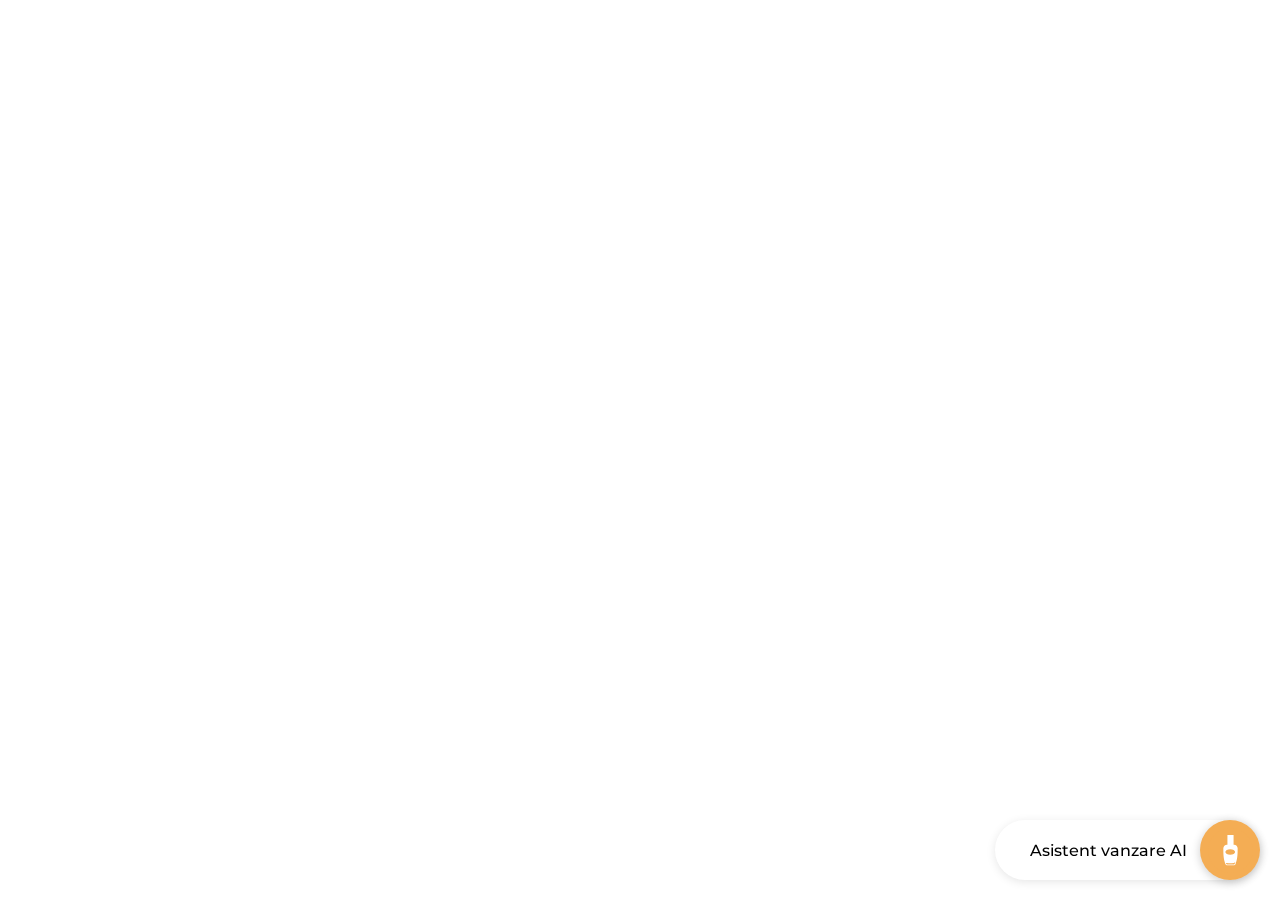
<file: index.html>
<!DOCTYPE html>
<html lang="en">
  <head>
    <meta charset="UTF-8" />
    <meta name="viewport" content="width=device-width, initial-scale=1.0" />
    <title>Chatbot</title>
    <link rel="stylesheet" href="styles.css" />
    <link
      href="https://fonts.googleapis.com/css2?family=Montserrat:wght@400;700&display=swap"
      rel="stylesheet"
    />
  </head>
  <body>
    <div class="chat-container">
      <!-- Always visible header with back navigation -->
      <div class="chat-header">
        <img
          src="img/icons/chevronLeft.svg"
          alt="Chevron Left"
          class="back-icon"
          id="back-icon"
          style="display: none"
        />
        <span id="header-text">Bună ziua!<br />Cu ce vǎ putem ajuta?</span>
      </div>

      <!-- Card container: initially shows all cards for selection -->
      <div class="card-container" id="card-container">
        <div class="card" id="card1" data-title="Meniul principal">
          <div class="card-title">
            <div class="card-header">Vreau să îmi aleg un parfum</div>
            <img
              src="img/icons/chevronRight.svg"
              alt="Chevron Right"
              class="chevron-icon"
            />
          </div>
          <div class="chat-content">
            <span id="current-date"></span>
            <div class="chat-messages" id="chat-messages1">
              <!-- Messages for card 1 -->
            </div>
          </div>
        </div>
        <div class="card" id="card2" data-title="Meniul principal">
          <div class="card-title">
            <div class="card-header">Despre comanda mea</div>
            <img
              src="img/icons/chevronRight.svg"
              alt="Chevron Right"
              class="chevron-icon"
            />
          </div>
          <div class="chat-content">
            <span id="current-date"></span>
            <div class="chat-messages" id="chat-messages2">
              <!-- Messages for card 2 -->
            </div>
          </div>
        </div>
        <div class="card" id="card3" data-title="Meniul principal">
          <div class="card-title">
            <div class="card-header">Despre cel mai apropiat magazin</div>
            <img
              src="img/icons/chevronRight.svg"
              alt="Chevron Right"
              class="chevron-icon"
            />
          </div>
          <div class="chat-content">
            <span id="current-date"></span>
            <div class="chat-messages" id="chat-messages3">
              <!-- Messages for card 3 -->
            </div>
          </div>
        </div>
      </div>
    </div>

    <div id="chat-toggle-button" class="chat-toggle-button">
      <img src="img/icons/openButton.svg" alt="Open Chat" id="toggle-icon">
    </div>
    <div id="chat-assistant-label" class="chat-assistant-label">
      Asistent vanzare AI
    </div>

    <script src="script.js" type="module"></script>
  </body>
</html>
</file>
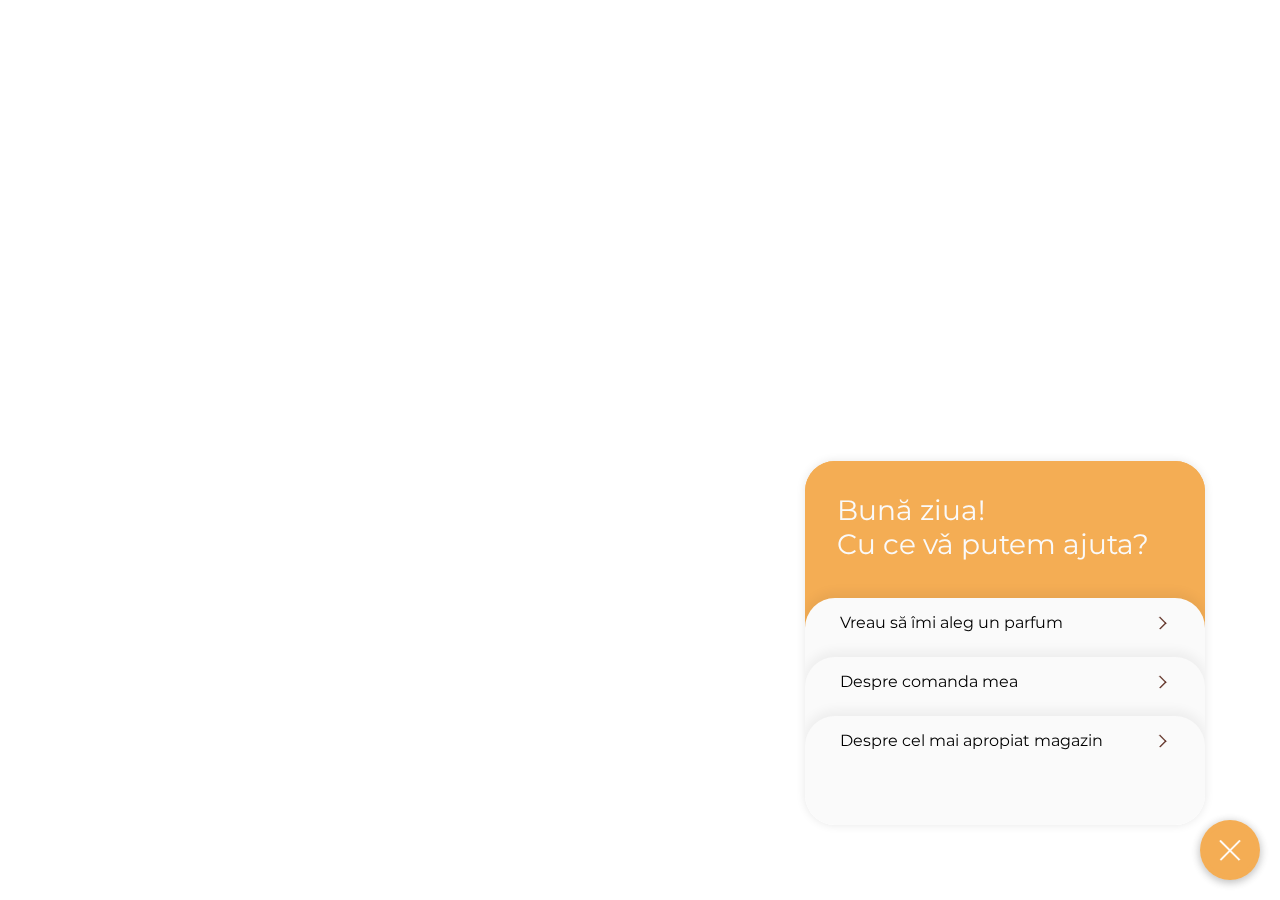
<file: bot_logic/index.html>
<!DOCTYPE html>
<html>
<head>
    <title>Perfume Chatbot</title>
    <meta name="viewport" content="width=device-width, initial-scale=1.0, maximum-scale=1.0, user-scalable=no">
    <link
      rel="stylesheet"
      href="https://fonts.googleapis.com/css2?family=Montserrat:wght@300;400;500;600&display=swap"
    />
    <link rel="stylesheet" href="styles.css" />
</head>
<body>
    <div class="chat-container" id="chat-wrapper">
        <div class="chat-header">
        <img
          src="../img/icons/chevronLeft.svg"
          alt="Back"
          class="back-icon"
          id="back-button"
        />
        <span id="header-text">Bună ziua!<br />Cu ce vǎ putem ajuta?</span>
        </div>
        
        <div class="card-container" id="card-container">
        <div class="card" id="card3">
          <div class="card-title">
            <div class="card-header">Vreau să îmi aleg un parfum</div>
            <img
              src="../img/icons/chevronRight.svg"
              class="chevron-icon"
            />
          </div>
          <div class="chat-content" id="chat-content-3"></div>
        </div>

            <div class="card" id="card1">
                <div class="card-title">
            <div class="card-header">Despre comanda mea</div>
            <img
              src="../img/icons/chevronRight.svg"
              class="chevron-icon"
            />
                </div>
                <div class="chat-content" id="chat-content-1"></div>
            </div>
            
            <div class="card" id="card2">
                <div class="card-title">
            <div class="card-header">Despre cel mai apropiat magazin</div>
            <img
              src="../img/icons/chevronRight.svg"
              class="chevron-icon"
            />
                </div>
                <div class="chat-content" id="chat-content-2"></div>
            </div>
        </div>
        
      <div id="chat-messages" style="display: none"></div>
    </div>
    
    <div class="chat-toggle-button" id="chat-toggle">
      <img
        src="../img/icons/openButton.svg"
        alt="Chat toggle"
        id="toggle-icon"
      />
    </div>
    
    <div class="chat-assistant-label" id="chat-label">
      Asistent vânzǎri AI
    </div>

    <script type="module">
      import ChatbotFlow from "./dp_flow.js";

      class ChatbotInterface {
        constructor(config = {}) {
          // Default configuration
          this.config = {
            headerTitle: "Chat Assistant",
            containerId: "chat-messages",
            wrapperId: "chat-wrapper",
            toggleId: "chat-toggle",
            labelId: "chat-label",
            cardsContainerId: "card-container",
            headerTextId: "header-text",
            backButtonId: "back-button",
            ...config,
          };

          // Initialize UI elements
          this.chatContainer = document.getElementById(this.config.containerId);
          this.chatWrapper = document.getElementById(this.config.wrapperId);
          this.chatToggle = document.getElementById(this.config.toggleId);
          this.chatLabel = document.getElementById(this.config.labelId);
          this.cardContainer = document.getElementById(
            this.config.cardsContainerId
          );
          this.headerText = document.getElementById(this.config.headerTextId);
          this.backButton = document.getElementById(this.config.backButtonId);
          this.chatHeader = document.querySelector(".chat-header");
                
                this.currentFlowId = null;
          this.userId = "user_" + Date.now();

          // Configuration for special question types - maps question IDs to handlers
          this.specialQuestionTypes = {
            "3.2.1": {
              type: "productDropdown",
              dataProvider: "getProductOptions",
            },
            2.1: {
              type: "locationDropdown",
              dataProvider: "getLocationOptions",
            },
          };
                
                // Map each card to its corresponding question ID and answer ID
                this.cardMapping = {
            1: {
              questionId: "1",
              answerId: "1.1",
              text: "Despre comanda mea",
            },
            2: {
              questionId: "1",
              answerId: "2.1",
              text: "Despre cel mai apropiat magazin",
            },
            3: {
              questionId: "1",
              answerId: "3.1",
              text: "Vreau să îmi aleg un parfum",
            },
                };
                
                this.flowLabels = {
            1: "Despre comanda mea",
            2: "Despre cel mai apropiat magazin",
            3: "Vreau să îmi aleg un parfum",
                };
                
                // Check if chat container exists
                if (!this.chatContainer) {
            console.error("Chat container not found!");
                    return;
                }

          // Initialize toggle icon based on initial state
          const toggleIcon = document.getElementById("toggle-icon");
          if (toggleIcon) {
            toggleIcon.src = "../img/icons/closeButton.svg"; // Default to close icon
            // Add rotated class if starting with close icon
            if (toggleIcon.src.includes("closeButton")) {
              this.chatToggle.classList.add("rotated");
            }
          }

                this.setupEventListeners();
                this.initCards();
            }

            async init(flowId) {
                try {
                    this.currentFlowId = flowId;
                    this.showLoading();

            // Initialize the chat flow engine with original method names
            this.chatbot = new ChatbotFlow(this.userId);

            // Use the original method names from the ChatbotFlow implementation
            this.productData =
              await this.chatbot.return_perfumes_brands_and_models();

            // Load questions and conversation flow with original method name
            await this.chatbot.process_questions("questions.json");
                    
                    this.hideLoading();
                    
            // Add today's date at the top of the conversation
            this.addDateHeader();
                    
            // Make sure chat messages container is visible
            this.chatContainer.style.display = "flex";
                    
            // Get the mapping for this flow
                    const mapping = this.cardMapping[flowId];
                    if (mapping) {
              // Process the answer directly without showing the first question
                        this.processAnswer(mapping.questionId, mapping.answerId);
                    }
                } catch (error) {
            console.error("Initialization error:", error);
                    this.hideLoading();
            this.showError("Error initializing chatbot: " + error.message);
                }
            }

            initCards() {
          // Get all cards by their IDs
          const cards = {};
          Object.keys(this.cardMapping).forEach((id) => {
            cards[id] = document.getElementById(`card${id}`);
            if (cards[id]) {
              cards[id].addEventListener("click", () =>
                this.expandCard(cards[id], id)
              );
            }
          });

          // Setup back button
          this.backButton.addEventListener("click", () => this.collapseCard());
            }
            
            expandCard(card, flowId) {
                // Hide other cards
          document.querySelectorAll(".card").forEach((c) => {
                    if (c !== card) {
              c.style.display = "none";
                    }
                });
                
                // Show back button and update header
          this.backButton.style.display = "block";
          this.chatHeader.classList.add("expanded-header");
          this.headerText.textContent = "Meniul principal";

          // Make chat messages container visible immediately
          this.cardContainer.style.display = "none";
          this.chatContainer.style.display = "flex";
          
          // Add class to chat container for mobile style adjustments
          this.chatWrapper.classList.add("card-expanded");
          
          // Initialize the chat with the selected flow ID immediately
                    this.init(flowId);

          // Add expanded class to the card without animation delay
          card.classList.add("expanded");
            }
            
            collapseCard() {
                // Reset UI
          this.chatContainer.style.display = "none";
          this.cardContainer.style.display = "block";
          this.chatHeader.classList.remove("expanded-header");
          this.backButton.style.display = "none";
          this.headerText.textContent = this.config.headerTitle;
                
                // Remove expanded class from chat container
          this.chatWrapper.classList.remove("card-expanded");
                
                // Show all cards again
          document.querySelectorAll(".card").forEach((card) => {
            card.style.display = "flex";
            card.classList.remove("expanded");
                });
                
                // Clear chat messages
          this.chatContainer.innerHTML = "";
                this.currentFlowId = null;
            }

            setupEventListeners() {
          const restartButton = document.getElementById("restart-button");
                if (restartButton) {
            restartButton.addEventListener("click", () => this.restart());
                }

                // Make the entire header clickable when expanded
                if (this.chatHeader) {
                  this.chatHeader.addEventListener("click", (e) => {
                    // Only collapse when the header is in expanded mode
                    if (this.chatHeader.classList.contains("expanded-header")) {
                      this.collapseCard();
                    }
                  });
                }

                // Set up chat toggle functionality
                if (this.chatToggle) {
            const toggleIcon = document.getElementById("toggle-icon");
            this.chatToggle.addEventListener("click", () => {
              // Toggle chat visibility
              this.chatWrapper.classList.toggle("hidden");
              this.chatLabel.classList.toggle("visible");
              
              // Toggle the rotation class for animation
              this.chatToggle.classList.toggle("rotated");
              
              // Change the icon based on chat state
              if (this.chatWrapper.classList.contains("hidden")) {
                // Chat is hidden/closed, show open button
                setTimeout(() => {
                  toggleIcon.src = "../img/icons/openButton.svg";
                }, 150); // Wait for half the rotation to change the icon
              } else {
                // Chat is visible/expanded, show close button
                setTimeout(() => {
                  toggleIcon.src = "../img/icons/closeButton.svg";
                }, 150); // Wait for half the rotation to change the icon
              }
                    });
                }
            }

            showLoading() {
                if (!this.chatContainer) return;
                
          const loadingDiv = document.createElement("div");
          loadingDiv.className = "loading system-message";
          loadingDiv.id = "loading-indicator";
          loadingDiv.textContent = "...";
          this.chatContainer.appendChild(loadingDiv);
          this.scrollToBottom();
            }

            hideLoading() {
                if (!this.chatContainer) return;
                
          const loadingDiv = document.getElementById("loading-indicator");
                if (loadingDiv) {
                    loadingDiv.remove();
                }
                
                // Also remove any typing indicators
                this.hideTypingIndicator();
            }

            hideTypingIndicator() {
              if (!this.chatContainer) return;
              
              const typingIndicator = document.getElementById("typing-indicator");
              if (typingIndicator) {
                typingIndicator.remove();
              }
            }

            showError(message) {
                if (!this.chatContainer) return;
                
          const errorDiv = document.createElement("div");
          errorDiv.className = "error system-message";
                errorDiv.textContent = message;
                this.chatContainer.appendChild(errorDiv);
                this.scrollToBottom();
            }

            displayQuestion(questionData) {
                if (!this.chatContainer || !questionData) return;

          // Check if this is a special question type
          const specialConfig = this.specialQuestionTypes[questionData.id];
          if (specialConfig) {
            if (typeof this[specialConfig.dataProvider] === "function") {
              const options = this[specialConfig.dataProvider](questionData);
              this.displayCustomDropdown(questionData, options);
            } else {
              // Fallback to standard display if data provider not found
              this.displayStandardQuestion(questionData);
            }
            return;
          }

          // Default to standard question display
          this.displayStandardQuestion(questionData);
        }

        // Helper function to get a random thinking time between 500ms and 1000ms
        getRandomThinkingTime() {
          return Math.floor(Math.random() * 501) + 500; // Random between 500-1000ms
        }

        displayStandardQuestion(questionData) {
          const questionDiv = document.createElement("div");
          questionDiv.className = "question";
          questionDiv.textContent = questionData.text;
          this.chatContainer.appendChild(questionDiv);

          // Regular answer buttons
          const answersDiv = document.createElement("div");
          answersDiv.className = "message-options";
          questionData.answers.forEach((answer) => {
            const button = document.createElement("button");
            button.className = "answer-button";
            button.textContent = answer.text;
            button.addEventListener("click", () => {
              // Remove all answer buttons when one is selected
              const messageOptions =
                this.chatContainer.querySelectorAll(".message-options");
              messageOptions.forEach((optionDiv) => {
                optionDiv.remove();
              });
                            
              // Add the user's selection as a message
              const userMessageDiv = document.createElement("div");
              userMessageDiv.className = "user-message";
              userMessageDiv.textContent = answer.text;
              this.chatContainer.appendChild(userMessageDiv);
              
              // Scroll to bottom to show user's choice
              this.scrollToBottom();

              // Show typing indicator
              this.showTypingIndicator();
              
              // Get random thinking time
              const thinkingTime = this.getRandomThinkingTime();

              // Add a delay before processing the answer to make conversation feel more organic
              setTimeout(() => {
                // Hide typing indicator before showing the response
                this.hideTypingIndicator();
                
                // Process the answer and continue the flow
                this.processAnswer(questionData.id, answer.id);
              }, thinkingTime);
            });
            answersDiv.appendChild(button);
          });
          this.chatContainer.appendChild(answersDiv);
          this.scrollToBottom();
        }

        // Get product options for dropdown - can be overridden for specific product types
        getProductOptions(questionData) {
          if (!this.productData || !Array.isArray(this.productData)) {
            return [];
          }

          return this.productData.map((item) => ({
            id: `${item.brand}-${item.model}`,
            text: `${item.brand} ${item.model}`,
            data: {
              brand: item.brand,
              model: item.model,
            },
          }));
        }

        // Get location options for dropdown
        getLocationOptions(questionData) {
          if (!questionData.answers || !Array.isArray(questionData.answers)) {
            return [];
          }

          return questionData.answers.map((answer) => ({
            id: answer.id,
            text: answer.text,
          }));
        }

        // Generic dropdown display for any type of data
        displayCustomDropdown(questionData, options) {
          if (!this.chatContainer || !options) return;

          // Create a system message container
          const messageDiv = document.createElement("div");
          messageDiv.className = "system-message";

          // Add the message text
          const textSpan = document.createElement("div");
          textSpan.className = "message-text";
          textSpan.textContent = questionData.text;
          messageDiv.appendChild(textSpan);

          // Create custom dropdown container
          const dropdownContainer = document.createElement("div");
          dropdownContainer.className = "custom-dropdown-container";

          // Create input for filtering
          const inputField = document.createElement("input");
          inputField.type = "text";
          inputField.className = "dropdown-input";
          inputField.placeholder = "";

          // Create dropdown list container
          const dropdownList = document.createElement("div");
          dropdownList.className = "dropdown-list";

          // Add input and dropdown to the container
          dropdownContainer.appendChild(inputField);
          dropdownContainer.appendChild(dropdownList);

          // Add the dropdown container to the message
          messageDiv.appendChild(dropdownContainer);

          // Add the message to the chat
          this.chatContainer.appendChild(messageDiv);

          // Focus on the input field
          setTimeout(() => inputField.focus(), 100);

          // Track the selected option
          let selectedOption = null;

          // Function to render the options based on filter
          const renderOptions = (filter = "") => {
            // Only show dropdown if filter has content
            if (filter.length > 0) {
              dropdownList.classList.add("active");

              dropdownList.innerHTML = "";

              // Filter options based on text
              const filteredOptions = options.filter((option) =>
                option.text.toLowerCase().includes(filter.toLowerCase())
              );

              // If there are no matching options
              if (filteredOptions.length === 0) {
                const noResult = document.createElement("div");
                noResult.className = "dropdown-no-result";
                noResult.textContent = "Niciun rezultat găsit";
                dropdownList.appendChild(noResult);
              } else {
                // Create filtered options
                filteredOptions.forEach((option) => {
                  const optionElement = document.createElement("div");
                  optionElement.className = "dropdown-option";
                  optionElement.textContent = option.text;

                  // Check if this is the selected option
                  if (selectedOption && selectedOption.id === option.id) {
                    optionElement.classList.add("selected");
                  }

                  // Handle option selection
                  optionElement.addEventListener("click", () => {
                    // Update the selected option
                    selectedOption = option;

                    // Update input field with selected option
                    inputField.value = option.text;

                    // Hide dropdown
                    dropdownList.classList.remove("active");

                    // Add the user's selection as a message and process it
                    setTimeout(() => {
                      // Remove the dropdown container
                      messageDiv.removeChild(dropdownContainer);

                      // Add the user's selection as a message
                      const userMessageDiv = document.createElement("div");
                      userMessageDiv.className = "user-message";
                      userMessageDiv.textContent = option.text;
                      this.chatContainer.appendChild(userMessageDiv);
                      
                      // Scroll to bottom to show user's choice
                      this.scrollToBottom();
                      
                      // Show typing indicator
                      this.showTypingIndicator();
                      
                      // Get random thinking time
                      const thinkingTime = this.getRandomThinkingTime();

                      // Add a delay before processing to make the conversation feel more organic
                      setTimeout(() => {
                        // Hide typing indicator before showing the response
                        this.hideTypingIndicator();
                        
                        // Process the answer based on the question type
                        this.handleSpecialQuestionAnswer(questionData.id, option);
                      }, thinkingTime);
                    }, 300);
                  });

                  dropdownList.appendChild(optionElement);
                });
              }
            } else {
              // Hide dropdown when input is empty
              dropdownList.classList.remove("active");
            }

            // Scroll to the bottom of chat
                this.chatContainer.scrollTop = this.chatContainer.scrollHeight;
          };

          // Handle input changes to filter options
          inputField.addEventListener("input", () =>
            renderOptions(inputField.value)
          );

          // Close dropdown when clicking outside
          document.addEventListener("click", (e) => {
            if (!dropdownContainer.contains(e.target)) {
              dropdownList.classList.remove("active");
            }
          });

          // Scroll to the bottom of chat
          this.chatContainer.scrollTop = this.chatContainer.scrollHeight;
        }

        // Handle answers for special question types
        handleSpecialQuestionAnswer(questionId, option) {
          const specialConfig = this.specialQuestionTypes[questionId];

          if (!specialConfig) {
            // Regular question - just process the answer with the option ID
            this.processAnswer(questionId, option.id);
            return;
          }

          // Handle different question types
          switch (specialConfig.type) {
            case "productDropdown":
              // Process product selection with additional data
              this.processAnswer(
                questionId,
                "recommendation_model_brand",
                option.data
              );
              break;
            case "locationDropdown":
            default:
              // Process regular option selection
              this.processAnswer(questionId, option.id);
              break;
          }
        }

        displayProductRecommendations(products, systemMessageContainer = null) {
          if (!this.chatContainer || !products) return;

          // Create a new system message container if one wasn't provided
          let recsDiv;
          if (systemMessageContainer) {
            // Use the existing system message container
            recsDiv = systemMessageContainer;
          } else {
            // Create a new system message container
            recsDiv = document.createElement("div");
            recsDiv.className = "system-message";
            this.chatContainer.appendChild(recsDiv);
          }

          // Handle the products object or array
          const productArray = Array.isArray(products)
            ? products
            : Object.values(products);
            
          // Check if there's only one product
          const hasSingleProduct = productArray.length === 1;

          // Create a carousel container that will hold the products and navigation
          const carouselContainer = document.createElement("div");
          carouselContainer.className = "carousel-container";
          if (hasSingleProduct) {
            carouselContainer.classList.add("single-product");
          }
          
          // Create left arrow navigation (only if more than one product)
          if (!hasSingleProduct) {
            const leftArrow = document.createElement("div");
            leftArrow.className = "carousel-arrow carousel-arrow-left";
            leftArrow.innerHTML = "&#10094;"; // Left arrow character
            carouselContainer.appendChild(leftArrow);
          }
          
          // Create the products container
          const productRecsContainer = document.createElement("div");
          productRecsContainer.className = "product-recommendations";
          if (hasSingleProduct) {
            productRecsContainer.classList.add("single-product");
          }

          productArray.forEach((product) => {
            const productDiv = document.createElement("div");
            productDiv.className = "product-item";
            if (hasSingleProduct) {
              productDiv.classList.add("full-width");
            }

            // Create the image container
            const imageContainer = document.createElement("div");
            imageContainer.className = "product-image";
            
            // Set background image instead of creating an img element
            imageContainer.style.backgroundImage = `url(${product.link_pic})`;
            
            // Extract product code from the name (assuming format includes code like A19)
            const productCode = product.name.split(' ')[0]; // Get first word as code
            
            // Create the name/price container
            const nameContainer = document.createElement("div");
            nameContainer.className = "product-name";
            
            // Add product code
            const codeSpan = document.createElement("span");
            codeSpan.textContent = productCode;
            nameContainer.appendChild(codeSpan);
            
            // Add price (hardcoded as example, update with real price if available)
            const priceSpan = document.createElement("span");
            priceSpan.className = "product-price";
            priceSpan.textContent = "90,00 lei"; 
            nameContainer.appendChild(priceSpan);
            
            // Create add to cart button
            const addButton = document.createElement("a");
            addButton.href = product.link;
            addButton.target = "_blank";
            addButton.className = "product-add-button";
            addButton.textContent = "VEZI PRODUS";

            // Add all elements to the product div
            productDiv.appendChild(imageContainer);
            productDiv.appendChild(nameContainer);
            productDiv.appendChild(addButton);

            // Add the product div to the recommendations container
            productRecsContainer.appendChild(productDiv);
          });
          
          // Add the products container to the carousel
          carouselContainer.appendChild(productRecsContainer);
          
          // Create right arrow navigation (only if more than one product)
          if (!hasSingleProduct) {
            const rightArrow = document.createElement("div");
            rightArrow.className = "carousel-arrow carousel-arrow-right";
            rightArrow.innerHTML = "&#10095;"; // Right arrow character
            carouselContainer.appendChild(rightArrow);
          }
          
          // Add carousel to the system message container
          recsDiv.appendChild(carouselContainer);
          
          // Set up carousel navigation if we have more than one product
          if (!hasSingleProduct) {
            this.setupCarouselNavigation(
              carouselContainer.querySelector('.carousel-arrow-left'),
              carouselContainer.querySelector('.carousel-arrow-right'),
              productRecsContainer
            );
          }
          
          // Ensure the latest content is visible
          this.scrollToBottom();
          
          return recsDiv;
        }
        
        // Set up carousel navigation with arrow controls
        setupCarouselNavigation(leftArrow, rightArrow, container) {
          if (!container || !leftArrow || !rightArrow) return;
          
          // Default scroll amount (one product width + gap)
          const scrollAmount = 195; // 180px product width + 15px gap
          
          // Left arrow click handler
          leftArrow.addEventListener('click', () => {
            container.scrollBy({
              left: -scrollAmount,
              behavior: 'smooth'
            });
          });
          
          // Right arrow click handler
          rightArrow.addEventListener('click', () => {
            container.scrollBy({
              left: scrollAmount,
              behavior: 'smooth'
            });
          });
          
          // Show/hide arrows based on scroll position
          const updateArrowVisibility = () => {
            // Show left arrow only if not at the start
            leftArrow.style.opacity = container.scrollLeft > 0 ? '1' : '0.3';
            
            // Show right arrow only if not at the end
            const maxScrollLeft = container.scrollWidth - container.clientWidth;
            rightArrow.style.opacity = container.scrollLeft < maxScrollLeft - 10 ? '1' : '0.3';
          };
          
          // Initial arrow visibility
          updateArrowVisibility();
          
          // Update arrow visibility on scroll
          container.addEventListener('scroll', updateArrowVisibility);
            }

            processAnswer(questionId, answerId, additionalData = null) {
          if (!this.chatbot) return;

                try {
                    // Pass the additional data to processAnswer if it exists
                    const result = additionalData 
              ? this.chatbot.processAnswer(questionId, answerId, additionalData)
              : this.chatbot.processAnswer(questionId, answerId);

                    if (result === null) {
              const endDiv = document.createElement("div");
              endDiv.className = "system-message";
              endDiv.textContent =
                'Conversation ended. Click "Restart" to begin again or go back to select another option.';
              this.chatContainer.appendChild(endDiv);
              this.scrollToBottom();
                    } else {
                        console.log(result);
                        
              // Check if we have product recommendations to include in the system message
                        if (result.system_options && result.system_options.output_list) {
                // Create a system message that will contain both the question and product recommendations
                const systemMessageDiv = document.createElement("div");
                systemMessageDiv.className = "system-message";
                
                // Add question text first
                const textDiv = document.createElement("div");
                textDiv.className = "message-text";
                textDiv.textContent = result.question.text;
                systemMessageDiv.appendChild(textDiv);
                
                // Add the system message to the chat container
                this.chatContainer.appendChild(systemMessageDiv);
                
                // Add product recommendations to the same system message
                this.displayProductRecommendations(result.system_options.output_list, systemMessageDiv);
                
                // Now display any answer options if they exist
                if (result.question.answers && Object.keys(result.question.answers).length > 0) {
                  const answersDiv = document.createElement("div");
                  answersDiv.className = "message-options";
                  
                  Object.entries(result.question.answers).forEach(([id, answer]) => {
                    const button = document.createElement("button");
                    button.className = "answer-button";
                    button.textContent = answer.text;
                    button.addEventListener("click", () => {
                      // Remove all answer buttons when one is selected
                      const messageOptions = this.chatContainer.querySelectorAll(".message-options");
                      messageOptions.forEach((optionDiv) => {
                        optionDiv.remove();
                      });
                      
                      // Add the user's selection as a message
                      const userMessageDiv = document.createElement("div");
                      userMessageDiv.className = "user-message";
                      userMessageDiv.textContent = answer.text;
                      this.chatContainer.appendChild(userMessageDiv);
                      
                      // Scroll to bottom to show the user's choice
                      this.scrollToBottom();
                      
                      // Show typing indicator
                      this.showTypingIndicator();
                      
                      // Get random thinking time
                    //   const thinkingTime = this.getRandomThinkingTime();
                      const thinkingTime = 10000000;
                      
                      // Add a delay before processing the answer to make conversation feel more organic
                      setTimeout(() => {
                        // Hide typing indicator before showing the response
                        this.hideTypingIndicator();
                        
                        // Process the answer and continue the flow
                        this.processAnswer(result.question.id, id);
                      }, thinkingTime);
                    });
                    answersDiv.appendChild(button);
                  });
                  
                  this.chatContainer.appendChild(answersDiv);
                  this.scrollToBottom();
                }
              } else {
                // No recommendations, just display the question normally
                this.displayQuestion(result.question);
              }
              
              // Always scroll to the bottom after processing
              this.scrollToBottom();
                    }
                } catch (error) {
            console.error("Process answer error:", error);
            this.showError("Error processing answer: " + error.message);
          }
        }

        // Process various system option types
        processSystemOptions(systemOptions) {
          if (!systemOptions) return;
          
          // This function is now handled in processAnswer for a more integrated approach
          // but we'll keep it for backward compatibility
          if (systemOptions.output_list && !document.querySelector('.product-recommendations')) {
            this.displayProductRecommendations(systemOptions.output_list);
                }
            }

            async restart() {
                if (!this.chatContainer) return;
                
          this.chatContainer.innerHTML = "";
                if (this.currentFlowId) {
                    await this.init(this.currentFlowId);
                } else {
                    this.collapseCard();
                }
            }

        // Format current date in Romanian
        formatRomanianDate() {
          const today = new Date();
          const day = today.getDate();
          
          const months = [
            "IANUARIE", "FEBRUARIE", "MARTIE", "APRILIE", "MAI", "IUNIE",
            "IULIE", "AUGUST", "SEPTEMBRIE", "OCTOMBRIE", "NOIEMBRIE", "DECEMBRIE"
          ];
          
          const month = months[today.getMonth()];
          const year = today.getFullYear();
          
          return `${day} ${month} ${year}`;
        }
        
        // Add date header to the conversation
        addDateHeader() {
          if (!this.chatContainer) return;
          
          // Create date header element
          const dateHeader = document.createElement("div");
          dateHeader.className = "date-header";
          dateHeader.textContent = this.formatRomanianDate();
          
          // Add to the beginning of the chat container
          if (this.chatContainer.firstChild) {
            this.chatContainer.insertBefore(dateHeader, this.chatContainer.firstChild);
          } else {
            this.chatContainer.appendChild(dateHeader);
          }
        }

        // Helper function to scroll to the bottom of the chat
        scrollToBottom() {
          if (this.chatContainer) {
            // Use setTimeout to ensure this happens after DOM updates
            setTimeout(() => {
              this.chatContainer.scrollTo({
                top: this.chatContainer.scrollHeight,
                behavior: 'smooth'
              });
            }, 100);
          }
        }

        // Show a temporary small loading indicator to simulate typing
        showTypingIndicator() {
          if (!this.chatContainer) return;
          
          // Remove any existing indicator first
          this.hideLoading();
          
          const loadingDiv = document.createElement("div");
          loadingDiv.className = "typing-indicator system-message";
          loadingDiv.id = "typing-indicator";
          
          // Create the typing animation dots
          const dotsContainer = document.createElement("div");
          dotsContainer.className = "typing-dots";
          
          // Add 3 dots for animation
          for (let i = 0; i < 3; i++) {
            const dot = document.createElement("span");
            dot.className = "typing-dot";
            dotsContainer.appendChild(dot);
          }
          
          loadingDiv.appendChild(dotsContainer);
          this.chatContainer.appendChild(loadingDiv);
          this.scrollToBottom();
        }
        }

        // Initialize the chat on page load
      document.addEventListener("DOMContentLoaded", () => {
        console.log("DOM loaded, creating ChatbotInterface");
        window.chatbotInterface = new ChatbotInterface({
          headerTitle: "Bună ziua! Cu ce vǎ putem ajuta?",
        });
        });
    </script>
</body>
</html>
</file>
<file: styles.css>
body {
  font-family: "Montserrat", sans-serif;
  background-color: #ffffff;
  margin: 0;
  padding: 0;
}

.chat-container {
  width: 400px;
  position: absolute;
  bottom: 75px;
  right: 75px;
  background: rgb(255, 255, 255);
  background: linear-gradient(
    0deg,
    rgba(255, 255, 255, 1) 0%,
    rgba(255, 255, 255, 1) 50%,
    rgba(244, 173, 84, 1) 50%,
    rgba(244, 173, 84, 1) 100%
  );
  border-radius: 30px;
  overflow: hidden;
  box-shadow: 0 0 10px rgba(0, 0, 0, 0.1);
  transform-origin: bottom right;
  transition: transform 0.3s ease, opacity 0.3s ease;
  opacity: 1;
}

.chat-text-area {
  background-color: #167cff;
}

.chat-header {
  background-color: #f4ad54;
  padding: 32px;
  text-align: center;
  position: relative;
  margin-bottom: 50px;
}

#header-text {
  color: #fafafa;
  font-size: 28px;
  font-weight: 400;
  display: block;
  text-align: left;
  margin-bottom: 5px;
}

/* New styles for when a card is expanded */
.chat-header.expanded-header {
  padding: 20px;
  margin-bottom: 0;
  padding-bottom: 15px;
  transition: all 0.3s ease;
}

.chat-header.expanded-header #header-text {
  font-size: 14px;
  color: #000;
  margin-left: 30px;
}

.back-icon {
  position: absolute;
  left: 20px;
  top: 50%;
  transform: translateY(-50%);
  cursor: pointer;
  width: 18px;
  height: 18px;
}

.chat-date {
  font-size: 12px;
  border-radius: 30px 30px 0 0;
  text-align: center;
  padding: 20px;
  color: #000;
  text-transform: uppercase;
}

.chat-messages {
  margin-top: 20px;
  height: 100%;
  overflow-y: auto;
}

.user-message,
.system-message {
  margin-bottom: 20px;
  padding: 20px;
  font-size: 14px;
  max-width: 60%;
}

.user-message {
  background-color: #167cff;
  color: #fff;
  border-radius: 20px 20px 5px 20px;
  margin-left: auto;
}

.system-message {
  background-color: #eeeeee;
  color: #000;
  border-radius: 20px 20px 20px 5px;
}

.suggestions {
  margin-top: 10px;
  background-color: #fff;
  border: 1px solid #ccc;
  border-radius: 5px;
  padding: 5px;
}

.suggestions div {
  padding: 5px;
  cursor: pointer;
}

.suggestions div:hover {
  background-color: #eeeeee;
}

.chat-buttons {
  display: flex;
  justify-content: space-around;
  padding: 10px;
  background-color: #eeeeee;
}

.tool-buttons {
  text-align: center;
  margin: 20px;
}

.card-container {
  position: relative;
  width: 400px;
}

.card {
  background-color: #fff;
  border-radius: 30px;
  padding: 15px 35px 75px 35px;
  margin-top: -50px;
  box-shadow: 0px -4px 11px 2px rgba(0, 0, 0, 0.05);
  transition: padding 0.3s ease, margin-top 0.3s ease,
    background-color 0.3s ease;
  cursor: pointer;
  display: flex;
  flex-direction: column;
}

.card:hover {
  padding-top: 25px;
  margin-top: -60px;
  box-shadow: 0px 4px 15px 2px rgba(0, 0, 0, 0.1);
}

.card-title {
  display: flex;
  justify-content: space-between;
  align-items: center;
  transition: transform 0.3s ease;
}

.card:hover .card-title {
  transform: translateY(-10px);
}

.card-container > .card {
  display: flex;
}

.card.expanded {
  height: 400px;
  background-color: #fff !important;
  transition: height 0.6s ease-out, padding-bottom 0.6s ease;
  z-index: 10;
  position: relative;
  margin-top: 0;
  transform-origin: bottom;
  border-radius: 30px;
  box-shadow: 0px 4px 15px 2px rgba(0, 0, 0, 0.1);
  padding-top: 15px;
  padding-bottom: 35px;
}

.chat-content {
  display: none;
  margin-top: 10px;
}

.card.expanded .chat-content {
  display: block;
  height: 100%;
}

.card.expanded .chat-input {
  display: flex;
  background-color: white;
  padding: 10px;
  border-top: 1px solid #ccc;
}

.chevron-icon {
  width: 14px;
  height: 14px;
  margin-left: auto;
}

#card1 {
  background-color: #fafafa;
}

#card2 {
  background-color: #fafafa;
}

#card3 {
  background-color: #fafafa;
}

.card-header {
  font-size: 16px;
}

#current-date {
  display: flex;
  justify-content: center;
  color: #000;
  text-align: center;
  font-size: 12px;
  font-style: normal;
  font-weight: 400;
  line-height: normal;
  letter-spacing: 0.6px;
  text-transform: uppercase;
  margin-bottom: 20px;
}

/* Styles for the answer options */
.message-options {
  display: flex;
  flex-direction: column;
  gap: 8px;
  margin: 10px 0 20px 0;
  width: 70%;
  margin-left: auto;
}

.option-button {
  background-color: #146fe5;
  color: white;
  border: none;
  border-radius: 11px 11px 0px 11px;
  padding: 12px 16px;
  text-align: left;
  font-size: 14px;
  cursor: pointer;
  transition: background-color 0.2s;
}

.option-button:hover {
  background-color: #115dbf;
}

/* Styles for the card expansion effect - grow from baseline with slower animation */
.card.expanding {
  height: 400px;
  transition: height 0.6s ease-out, background-color 0.6s ease,
    padding-bottom 0.6s ease;
  background-color: #fafafa !important;
  z-index: 10;
  position: relative;
  margin-top: 0;
  transform-origin: bottom;
  padding-bottom: 35px;
  padding-left: 20px;
  padding-right: 20px;
}

/* Override the hover effect for expanding or expanded cards */
.card.expanding:hover,
.card.expanded:hover {
  padding-top: 15px;
  margin-top: 0;
}

/* Prevent title transform for expanded cards */
.card.expanded:hover .card-title {
  transform: none;
}

/* Chat content animation with matching delay */
.card.expanded .chat-content {
  display: block;
  opacity: 1;
  background-color: #fafafa;
  height: 100%;
  overflow-y: auto;
  transition: opacity 0.6s ease 0.1s;
}

/* Hide scrollbars but keep scroll functionality */
.chat-messages,
.card.expanded .chat-content,
.chat-content {
  /* For WebKit browsers (Chrome, Safari, newer Edge) */
  -webkit-scrollbar {
    display: none;
  }

  /* For Firefox */
  scrollbar-width: none;

  /* For IE and Edge */
  -ms-overflow-style: none;
}

/* Ensure all transitions use the same timing for smoothness */
.card,
.card.expanding,
.card.expanded,
.card-container .card.fade-out {
  transition-duration: 0.6s;
}

.card-container .card.fade-out {
  display: none;
}

/* Hide card title in expanded view */
.card.expanding .card-title,
.card.expanded .card-title {
  display: none;
}

/* Make chat content appear immediately */
.card.expanding .chat-content {
  display: block;
  opacity: 1;
  height: 100%;
  overflow-y: auto;
  transition: opacity 0.3s ease;
}

/* Chat toggle button styling */
.chat-toggle-button {
  position: fixed;
  bottom: 20px;
  right: 20px;
  width: 60px;
  height: 60px;
  border-radius: 50%;
  background-color: #f4ad54;
  display: flex;
  justify-content: center;
  align-items: center;
  cursor: pointer;
  box-shadow: 0 2px 10px rgba(0, 0, 0, 0.2);
  z-index: 1000;
  transition: transform 0.3s ease;
  overflow: hidden;
}

.chat-toggle-button:hover {
  transform: scale(1.05);
}

.chat-toggle-button img {
  width: 45px;
  height: 45px;
}

/* Add hidden class for the chat container */
.chat-container.hidden {
  display: block !important;
  transform: scale(0.1);
  opacity: 0;
  pointer-events: none;
}

/* Adjust positioning of the container for proper animation */
.chat-container {
  position: fixed;
  bottom: 75px;
  right: 75px;
  width: 400px;
  z-index: 999;
}

/* Animate toggle button when chat is open */
.chat-toggle-button.active {
  transform: rotate(180deg);
}

/* Chat assistant label styling - Updated */
.chat-assistant-label {
  position: fixed;
  bottom: 20px; /* Same level as the button */
  right: 20px;
  background-color: white;
  color: #000;
  border-radius: 30px;
  font-size: 16px;
  font-weight: 500;
  box-shadow: 0 2px 10px rgba(0, 0, 0, 0.1);
  opacity: 1; /* No fading in/out */
  transition: width 0.4s ease, padding 0.4s ease;
  pointer-events: none;
  z-index: 998; /* Lower than the button's z-index */
  height: 60px;
  display: flex;
  align-items: center;
  white-space: nowrap;
  overflow: hidden;
  width: 60px; /* Same width as the circle */
  padding: 0; /* No padding initially */
  text-indent: 60px; /* Push text out of view initially */
}

/* Show label when chat is closed, no opacity change */
.chat-assistant-label.visible {
  width: 210px; /* Expanded width */
  padding: 0 20px 0 35px; /* Adjust padding to position text correctly */
  text-indent: 0; /* Restore normal text positioning */
  justify-content: flex-start; /* Align text to start */
}

/* Perfume icon is no longer needed as we're using the actual toggle button */
.perfume-icon {
  display: none;
}

/* System dropdown styles */
.system-dropdown-container {
  width: 100%;
  margin: 10px 0 5px 0;
}

.dropdown-input {
  width: 100%;
  padding: 10px;
  border: 0.5px solid black;
  border-radius: 10px;
  font-size: 12px;
  font-family: "Montserrat", sans-serif;
  outline: none;
  box-sizing: border-box;
  background-color: #eeeeee;
}

.dropdown-list {
  max-height: 200px;
  overflow-y: auto;
  margin-top: 5px;
  border-radius: 10px;
  background-color: #eeeeee;
  border: 0.5px solid black;
}

.dropdown-option {
  padding: 10px 16px;
  font-size: 14px;
  cursor: pointer;
  transition: background-color 0.2s;
}

.dropdown-option:hover {
  background-color: #b1cff6;
}

.dropdown-option.selected {
  background-color: #167cff;
  color: white;
}

/* Increase width of system messages with dropdown */
.system-message .system-dropdown-container {
  margin-top: 15px;
}

/* Make system messages with dropdowns wider - use a class instead of :has() */
.system-message-with-dropdown {
  max-width: 80% !important;
}

/* Dropdown scrollbar styling */
.dropdown-list::-webkit-scrollbar {
  width: 8px;
}

.dropdown-list::-webkit-scrollbar-track {
  background: #f1f1f1;
  border-radius: 10px;
}

.dropdown-list::-webkit-scrollbar-thumb {
  background: #c0c0d6;
  border-radius: 10px;
}

.dropdown-list::-webkit-scrollbar-thumb:hover {
  background: #a0a0b6;
}

/* For Firefox */
.dropdown-list {
  scrollbar-width: thin;
  scrollbar-color: #c0c0d6 #f1f1f1;
}

/* Media query for mobile devices (500px or less) */
@media screen and (max-width: 500px) {
  .chat-container {
    background: #f4ad54;
    width: 100%;
    height: 100vh;
    position: fixed;
    top: 0;
    right: 0;
    bottom: 0;
    left: 0;
    border-radius: 0;
    transform-origin: center;
  }
  
  .card {
    padding: 15px 35px 175px 35px;
    margin-top: -130px;
    transition: all 0.3s ease-out;
    position: relative;
  }

  .chat-container.hidden {
    transform: scale(0);
  }
  
  .card-container {
    width: 100%;
    position: absolute;
    bottom: -20px;
  }
  
  .card.expanding {
    position: fixed;
    bottom: 0;
    left: 0;
    right: 0;
    top: 60px;
    height: calc(100vh - 100px);
    margin-top: 0;
    border-radius: 30px 30px 0 0;
    transition: all 0.6s ease-out;
    transform: translateY(60px);
    padding-bottom: 75px;
    z-index: 1000;
  }
  
  .card.expanded {
    position: fixed;
    bottom: 0;
    left: 0;
    right: 0;
    top: 60px;
    height: calc(100vh - 100px);
    margin-top: 0;
    border-radius: 30px 30px 0 0;
    transform: translateY(60px);
    padding-bottom: 75px;
    z-index: 1000;
  }
  
  /* Override any hover effects on mobile */
  .card:hover {
    padding-top: 15px;
    margin-top: -130px;
    transform: none;
  }

  .card.expanded:hover, .card.expanding:hover {
    margin-top: 0;
    padding-top: 15px;
  }
  
  .chat-header.expanded-header {
    border-radius: 0;
  }
}

/* Perfume recommendations styling */
.perfume-recommendations {
  display: flex;
  flex-direction: column;
  gap: 15px;
  margin-top: 10px;
  width: 100%;
}

.perfume-item {
  display: flex;
  align-items: center;
  background-color: rgba(255, 255, 255, 0.8);
  border-radius: 8px;
  padding: 10px;
  box-shadow: 0 2px 4px rgba(0, 0, 0, 0.1);
  transition: transform 0.2s ease-in-out;
}

.perfume-item:hover {
  transform: translateY(-2px);
  box-shadow: 0 4px 8px rgba(0, 0, 0, 0.15);
  background-color: rgba(244, 173, 84, 0.1);
}

.perfume-image {
  width: 60px;
  height: 60px;
  min-width: 60px;
  border-radius: 6px;
  overflow: hidden;
  margin-right: 10px;
}

.perfume-image img {
  width: 100%;
  height: 100%;
  object-fit: cover;
}

.perfume-name {
  font-weight: 500;
  color: #333;
  flex-grow: 1;
}

.perfume-name a, .perfume-image a {
  text-decoration: none;
  color: #333;
  display: block;
  width: 100%;
  height: 100%;
  transition: color 0.2s;
}

.perfume-name a:hover {
  color: #167cff;
  text-decoration: underline;
}

/* No results message styling */
.dropdown-no-result, .no-recommendations {
  padding: 15px;
  color: #666;
  text-align: center;
  font-style: italic;
  background-color: rgba(255, 255, 255, 0.8);
  border-radius: 8px;
  margin-top: 10px;
}
</file>
<file: bot_logic/styles.css>
body {
  font-family: "Montserrat", sans-serif;
  background-color: #ffffff;
  margin: 0;
  padding: 0;
}

.chat-container {
  height: auto;
  width: 400px;
  position: fixed;
  bottom: 75px;
  right: 75px;
  background: rgb(255, 255, 255);
  background: linear-gradient(
    0deg,
    rgba(255, 255, 255, 1) 0%,
    rgba(255, 255, 255, 1) 50%,
    rgba(244, 173, 84, 1) 50%,
    rgba(244, 173, 84, 1) 100%
  );
  border-radius: 30px;
  overflow: hidden;
  box-shadow: 0 0 10px rgba(0, 0, 0, 0.1);
  transform-origin: bottom right;
  transition: transform 0.5s cubic-bezier(0.19, 1, 0.22, 1), opacity 0.3s ease;
  opacity: 1;
  z-index: 999;
  transform: translateY(0);
  will-change: transform, opacity;
}

.chat-container.card-expanded {
  height: 600px;
}

.chat-header {
  background-color: #f4ad54;
  padding: 32px;
  text-align: center;
  position: relative;
  margin-bottom: 50px;
}

.chat-header.expanded-header {
  padding: 20px;
  margin-bottom: 0;
  padding-bottom: 15px;
  transition: all 0.3s ease;
  cursor: pointer;
}

.chat-header.expanded-header #header-text {
  font-size: 14px;
  color: #000;
  margin-left: 30px;
}

.back-icon {
  position: absolute;
  left: 20px;
  top: 50%;
  transform: translateY(-50%);
  cursor: pointer;
  width: 18px;
  height: 18px;
  display: none;
}

#header-text {
  color: #fafafa;
  font-size: 28px;
  font-weight: 400;
  display: block;
  text-align: left;
  margin-bottom: 5px;
}

.card-container {
  position: relative;
  width: 400px;
}

.card {
  background-color: #fff;
  border-radius: 30px;
  padding: 15px 35px 75px 35px;
  margin-top: -50px;
  box-shadow: 0px -4px 11px 2px rgba(0, 0, 0, 0.05);
  transition: padding 0.3s ease, margin-top 0.3s ease,
    background-color 0.3s ease;
  cursor: pointer;
  display: flex;
  flex-direction: column;
}

.card:hover {
  padding-top: 25px;
  margin-top: -60px;
  box-shadow: 0px 4px 15px 2px rgba(0, 0, 0, 0.1);
}

.card-title {
  display: flex;
  justify-content: space-between;
  align-items: center;
  transition: transform 0.5s ease;
}

.card:hover .card-title {
  transform: translateY(-10px);
}

.card.expanded {
  height: 600px;
  background-color: #fff !important;
  transition: all 0.3s ease;
  z-index: 10;
  position: relative;
  margin-top: 0;
  transform-origin: bottom;
  border-radius: 30px;
  box-shadow: 0px 4px 15px 2px rgba(0, 0, 0, 0.1);
  padding-top: 15px;
  padding-bottom: 35px;
}

.card.expanding {
  display: none;
}

.card-container > .card {
  display: flex;
}

#card1,
#card2,
#card3 {
  background-color: #fafafa;
}

.card-header {
  font-size: 16px;
}

.chevron-icon {
  width: 14px;
  height: 14px;
  margin-left: auto;
}

#chat-messages {
  height: calc(100% - 100px);
  overflow-y: auto;
  padding: 20px;
  padding-top: 20px;
  background-color: #fff;
  border-radius: 30px 30px 0 0;
  box-shadow: 0px -4px 11px 2px rgba(0, 0, 0, 0.05);
  display: flex;
  flex-direction: column;
  gap: 15px;
  opacity: 1;
  transition: opacity 0.2s ease;
  scroll-padding: 20px;
}

.user-message,
.system-message {
  padding: 20px;
  font-size: 14px;
  max-width: 60%;
}

.question,
.user-message,
.system-message {
  line-height: 1.4;
}

.user-message {
  background-color: #167cff;
  color: #fff;
  border-radius: 20px 20px 5px 20px;
  margin-left: auto;
}

.question {
  background-color: #f2f3fa;
  color: #000;
  border-radius: 20px 20px 20px 5px;
  padding: 20px;
  font-size: 14px;
  max-width: 70%;
}

.message-options {
  display: flex;
  flex-direction: column;
  width: 70%;
  margin-left: auto;
}

.message-text {
  padding-top: 20px;
  padding-inline: 20px;
}

.answer-button {
  background-color: #146fe5;
  color: white;
  border: none;
  border-radius: 11px 11px 0px 11px;
  padding: 12px 16px;
  text-align: left;
  font-size: 14px;
  cursor: pointer;
  transition: background-color 0.2s;
  margin: 5px 0;
  width: 100%;
}

.answer-button:hover {
  background-color: #115dbf;
}

#restart-button {
  position: fixed;
  bottom: 20px;
  right: 500px;
  padding: 10px 20px;
  background-color: #f4ad54;
  color: white;
  border: none;
  border-radius: 5px;
  cursor: pointer;
  font-family: "Montserrat", sans-serif;
  z-index: 1000;
}

.chat-toggle-button {
  position: fixed;
  bottom: 20px;
  right: 20px;
  width: 60px;
  height: 60px;
  border-radius: 50%;
  background-color: #f4ad54;
  display: flex;
  justify-content: center;
  align-items: center;
  cursor: pointer;
  box-shadow: 0 2px 10px rgba(0, 0, 0, 0.2);
  z-index: 1000;
  transition: transform 0.3s ease;
  overflow: hidden;
}

.chat-toggle-button:hover {
  transform: scale(1.05);
}

.chat-toggle-button img {
  width: 50px;
  height: 50px;
  transition: transform 0.3s ease-in-out;
}

.chat-toggle-button.rotated img {
  transform: rotate(180deg);
}

.chat-container.hidden {
  transform: translateY(100%);
  opacity: 0;
  pointer-events: none;
  transition: transform 0.5s cubic-bezier(0.19, 1, 0.22, 1), opacity 0.4s ease;
}

.chat-assistant-label {
  position: fixed;
  bottom: 20px;
  right: 20px;
  background-color: white;
  color: #000;
  border-radius: 30px;
  font-size: 16px;
  box-shadow: 0 2px 10px rgba(0, 0, 0, 0.1);
  transition: width 0.4s ease, padding 0.4s ease;
  pointer-events: none;
  z-index: 998;
  height: 60px;
  display: flex;
  align-items: center;
  white-space: nowrap;
  overflow: hidden;
  width: 60px;
  padding: 0;
  text-indent: 60px;
}

.chat-assistant-label.visible {
  width: 210px;
  padding: 0 20px 0 35px;
  text-indent: 0;
  justify-content: flex-start;
}

.loading {
  text-align: center;
  padding: 20px;
  color: #666;
}

.error {
  background-color: #ffebee;
  color: #c62828;
  padding: 10px;
  margin: 10px 0;
  border-radius: 5px;
}

.select-container {
  width: 70%;
  margin-left: auto;
}

.select {
  width: 100%;
  padding: 12px 16px;
  margin-bottom: 10px;
  border: 1px solid #ddd;
  border-radius: 11px 11px 0px 11px;
  font-size: 14px;
  font-family: "Montserrat", sans-serif;
  background-color: #167cff;
  color: white;
}

.select:focus {
  outline: none;
  border-color: #167cff;
}

/* Product recommendations */
.product-recommendation,
.perfume-recommendation {
  background-color: #f2f3fa;
  padding: 20px;
  border-radius: 20px 20px 20px 5px;
  margin-bottom: 20px;
  max-width: 75%;
}

.carousel-container {
  position: relative;
  width: 100%;
  display: flex;
  align-items: center;
  margin: 15px 0 15px;
}

.carousel-arrow {
  position: absolute;
  width: 36px;
  height: 36px;
  background-color: rgba(0, 0, 0, 0.4);
  color: white;
  border-radius: 50%;
  display: flex;
  justify-content: center;
  align-items: center;
  font-size: 18px;
  cursor: pointer;
  z-index: 10;
  transition: all 0.2s ease;
  user-select: none;
  backdrop-filter: blur(2px);
  -webkit-backdrop-filter: blur(2px);
}

.carousel-arrow:hover {
  background-color: rgba(0, 0, 0, 0.8);
}

.carousel-arrow:active {
  transform: scale(0.95);
}

.carousel-arrow-left {
  left: 5px;
}

.carousel-arrow-right {
  right: 5px;
}

.product-recommendations,
.perfume-recommendations {
  display: flex;
  flex-direction: row;
  gap: 15px;
  margin: 0;
  width: 100%;
  overflow-x: auto;
  padding: 10px 5px;
  scroll-behavior: smooth;
  -webkit-overflow-scrolling: touch;
  scroll-snap-type: x mandatory;
  position: relative;
}

/* Hide scrollbar for products container */
.product-recommendations::-webkit-scrollbar,
.perfume-recommendations::-webkit-scrollbar {
  display: none;
}

.product-item,
.perfume-item {
  display: flex;
  flex-direction: column;
  background-color: #fafafa;
  border-radius: 12px;
  padding: 0;
  box-shadow: 0 2px 15px rgba(0, 0, 0, 0.05);
  transition: transform 0.2s ease-in-out;
  margin: 0;
  min-width: 200px;
  max-width: 200px;
  flex-shrink: 0;
  overflow: hidden;
  scroll-snap-align: center;
}

.product-item:hover,
.perfume-item:hover {
  transform: translateY(-2px);
  box-shadow: 0 2px 15px rgba(0, 0, 0, 0.1);
}

.product-image,
.perfume-image {
  width: calc(100% - 10px);
  height: 160px;
  margin-top: 5px;
  margin-left: 50%;
  transform: translateX(-50%);
  overflow: hidden;
  background-color: #f5f5f5;
  background-position: center;
  background-repeat: no-repeat;
  background-size: cover;
  border-radius: 10px;
}

.product-name,
.perfume-name {
  font-weight: 600;
  color: #333;
  padding: 12px 15px 5px;
  display: flex;
  justify-content: space-between;
  align-items: center;
  width: 100%;
  box-sizing: border-box;
}

.product-price {
  font-weight: normal;
  font-size: 16px;
  color: #333;
  text-align: right;
}

.product-add-button {
  background-color: #167cff;
  color: white;
  border: none;
  border-radius: 5px;
  padding: 10px;
  font-size: 14px;
  font-weight: 500;
  text-transform: uppercase;
  margin: 5px 15px 15px;
  cursor: pointer;
  text-align: center;
  text-decoration: none;
  display: block;
  transition: background-color 0.2s ease;
}

.product-add-button:hover {
  background-color: #3550e0;
}

#current-date {
  display: flex;
  justify-content: center;
  color: #000;
  text-align: center;
  font-size: 12px;
  font-style: normal;
  font-weight: 400;
  line-height: normal;
  letter-spacing: 0.6px;
  text-transform: uppercase;
  margin-bottom: 20px;
}

.chat-content {
  display: none;
  margin-top: 10px;
}

.card.expanded .chat-content {
  display: block;
  height: 500px;
  overflow-y: auto;
}

/* Media query for mobile devices (500px or less) */
@media screen and (max-width: 500px) {
  .card-container {
    position: absolute;
    bottom: -30px;
    width: 100%;
    padding-bottom: 200px;
    background-color: #fafafa;
  }

  .chat-container {
    background: #f4ad54;
    width: 100%;
    height: 100vh;
    position: fixed;
    top: 0;
    right: 0;
    bottom: 0;
    left: 0;
    border-radius: 0;
    transform-origin: bottom center;
    transform: translateY(0);
    transition: transform 0.5s cubic-bezier(0.19, 1, 0.22, 1),
      background 0.3s ease-out;
    will-change: transform;
    box-shadow: none;
  }

  /* Remove orange background when card is expanded */
  .chat-container.card-expanded {
    background: linear-gradient(
      to bottom,
      #f4ad54 0%,
      #f4ad54 15%,
      rgba(255, 255, 255, 1) 45%,
      rgba(255, 255, 255, 1) 100%
    );
    height: calc(100% - 100px);
  }

  /* Change header to be transparent to show gradient */
  .chat-container.card-expanded .chat-header {
    background-color: transparent;
  }

  #chat-messages {
    position: relative;
  }

  .chat-container.hidden {
    transform: translateY(100%);
    opacity: 0;
    transition: transform 0.5s cubic-bezier(0.19, 1, 0.22, 1), opacity 0.3s ease;
  }

  #restart-button {
    bottom: 20px;
    right: 100px;
  }

  .card {
    padding: 15px 35px 175px 35px;
    margin-top: -130px;
    transition: all 0.3s ease-out;
    position: relative;
  }

  .card.expanding,
  .card.expanded {
    position: fixed;
    bottom: 0;
    left: 0;
    right: 0;
    top: 60px;
    height: calc(100vh - 100px);
    margin-top: 0;
    border-radius: 30px 30px 0 0;
    transform: translateY(0);
    padding-bottom: 75px;
    z-index: 1000;
    background-color: #ffffff;
    animation: slideUpCard 0.3s ease forwards;
  }

  @keyframes slideUpCard {
    from {
      transform: translateY(100%);
    }
    to {
      transform: translateY(0);
    }
  }

  .chat-header {
    transition: background-color 0.3s ease-out;
  }

  .chat-container.card-expanded .chat-header {
    background-color: transparent;
  }
}

/* Hide scrollbars for all elements */
*::-webkit-scrollbar {
  width: 0;
  height: 0;
  background: transparent;
}

* {
  -ms-overflow-style: none; /* IE and Edge */
  scrollbar-width: none; /* Firefox */
}

/* Custom dropdown styling */
.custom-dropdown-container {
  width: 100%;
  position: relative;
  margin-top: 10px;
  padding-inline: 15px;
  box-sizing: border-box;
}

.dropdown-input {
  width: calc(100% - 30px);
  padding: 10px 15px;
  border-radius: 20px;
  border: 1px solid #e0e0e0;
  font-size: 14px;
  font-family: "Montserrat", sans-serif;
  background-color: #f2f3fa;
  box-shadow: 0 1px 3px rgba(0, 0, 0, 0.05);
  margin-bottom: 5px;
}

.dropdown-input:focus {
  outline: none;
  border-color: #4776e6;
  box-shadow: 0 1px 5px rgba(71, 118, 230, 0.2);
}

.dropdown-list {
  width: 100%;
  max-height: 200px;
  overflow-y: auto;
  background-color: #f2f3fa;
  border-radius: 20px;
  border: 1px solid #e0e0e0;
  margin-top: 5px;
  z-index: 100;
  position: relative;
  display: none;
  padding-block: 5px;
}

.dropdown-list.active {
  display: block;
}

.dropdown-option {
  padding: 10px 15px;
  cursor: pointer;
  transition: background-color 0.2s;
  font-weight: 500;
  text-transform: uppercase;
}

.dropdown-option:hover {
  background-color: #629fee;
  color: white;
}

.dropdown-option.selected {
  background-color: #8ab7f2;
  color: white;
}

.dropdown-no-result {
  padding: 15px;
  text-align: center;
  color: #999;
  font-style: italic;
}

/* System messages */
.system-message {
  background-color: #f2f3fa;
  color: #000;
  border-radius: 20px 20px 20px 5px;
  padding: 0px;
  padding-bottom: 20px;
  font-size: 14px;
  max-width: 85%;
  overflow: visible;
}

.date-header {
  color: #000;
  text-align: center;
  padding-bottom: 10px;
  font-size: 12px;
  font-style: normal;
  font-weight: 400;
  line-height: normal;
  letter-spacing: 0.6px;
  text-transform: uppercase;
}

.product-recommendations > .product-item:first-child {
  margin-left: 10px;
}

.product-recommendations > .product-item:last-child {
  margin-right: 10px;
}

.perfume-recommendations > .perfume-item:first-child {
  margin-left: 10px;
}

.perfume-recommendations > .perfume-item:last-child {
  margin-right: 10px;
}

/* Typing indicator */
.typing-indicator {
  max-width: 50px;
  padding: 20px 15px;
  margin-left: 0;
}

.typing-dots {
  display: flex;
  justify-content: center;
  gap: 4px;
}

.typing-dot {
  display: inline-block;
  width: 10px;
  height: 10px;
  border-radius: 50%;
  background-color: #bbb;
  animation: typingAnimation 1.4s infinite ease-in-out both;
}

.typing-dot:nth-child(1) {
  animation-delay: 0s;
}

.typing-dot:nth-child(2) {
  animation-delay: 0.2s;
}

.typing-dot:nth-child(3) {
  animation-delay: 0.4s;
}

@keyframes typingAnimation {
  0%,
  100% {
    transform: scale(0.7);
    opacity: 0.5;
  }
  50% {
    transform: scale(1);
    opacity: 1;
  }
}
</file>
